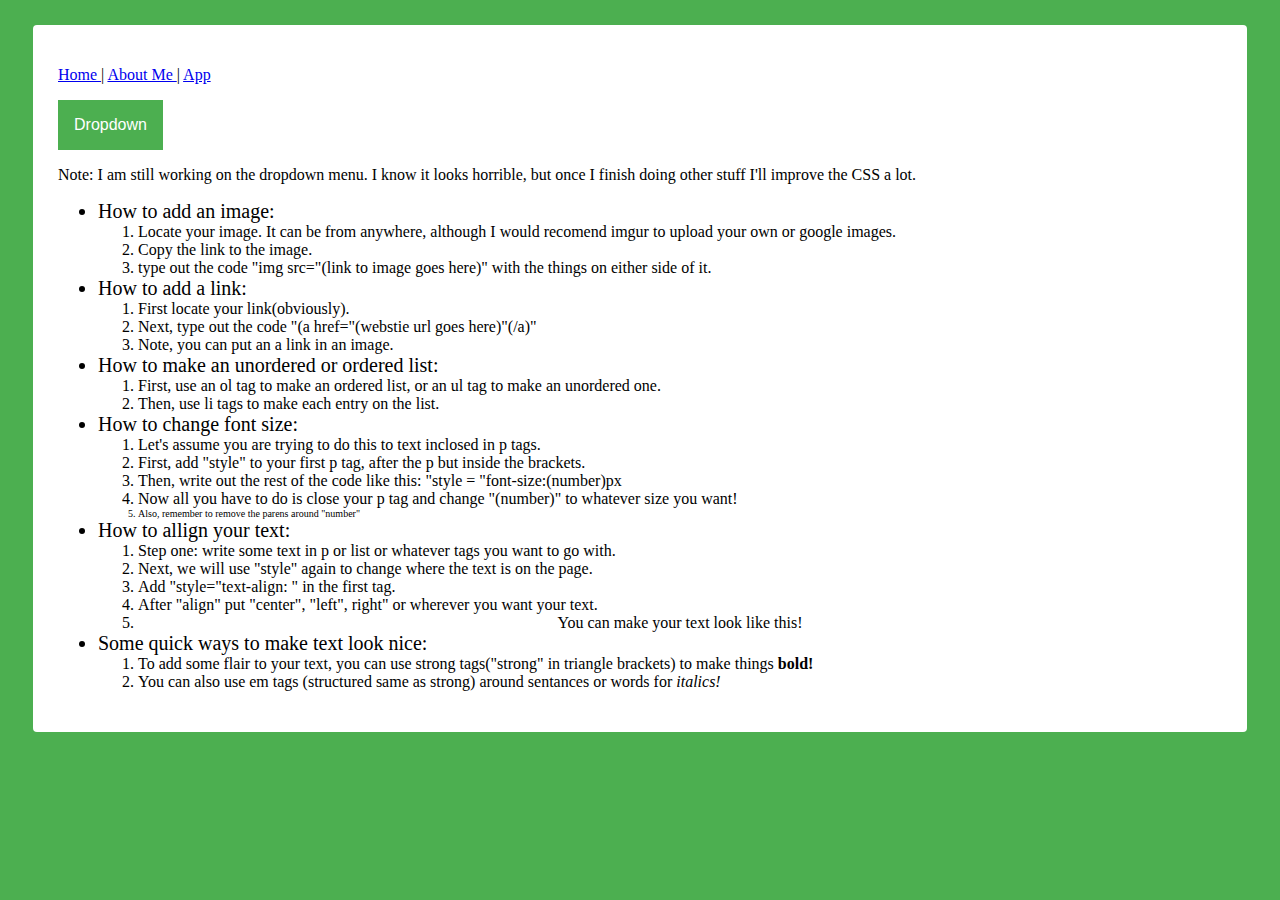
<file: index.html>
<html>

  <head> 
    <title>Home</title>
    <link rel="stylesheet" type="text/css" href="mystyle.css">
    <script src="javascript.js"> </script>
  </head>
  <body>
    <div id="container">
      <p>
        <a href="index.html"> Home </a> | <a href="aboutme.html"> About Me </a> | <a href="app.html"> App </a>
      </p>
     
      <div class="dropdown">
  <button onclick="myFunction()" class="dropbtn">Dropdown</button>
  <div id="myDropdown" class="dropdown-content">
    <a href="index.html">Index</a>
    <a href="aboutme.html">About me</a>
    <a href="app.html">App</a>
  </div>
</div>
      
      <p>
         Note: I am still working on the dropdown menu. I know it looks horrible, but once I finish doing other stuff I'll improve the CSS a lot.
      </p>
      
      <p>
        <ul>
          <li style = "font-size: 20px"> How to add an image:</li>
          <ol>
            <li> Locate your image. It can be from anywhere, although I would recomend imgur to upload your own or google images.</li>
            <li> Copy the link to the image.</li>
            <li> type out the code "img src="(link to image goes here)" with the things on either side of it. </li>
          </ol>
          
          
          <li style = "font-size: 20px"> How to add a link:</li>
          <ol>
            <li> First locate your link(obviously).</li>
            <li> Next, type out the code "(a href="(webstie url goes here)"(/a)" </li>
            <li> Note, you can put an a link in an image.</li>
            
          </ol>
         
          
          <li style = "font-size: 20px"> How to make an unordered or ordered list:</li>
          <ol>
             <li> First, use an ol tag to make an ordered list, or an ul tag to make an unordered one.</li>
            <li> Then, use li tags to make each entry on the list.</li>
          </ol>
          
          <li style = "font-size: 20px"> How to change font size:</li>
          <ol>
            <li> Let's assume you are trying to do this to text inclosed in p tags.</li>
            <li> First, add "style" to your first p tag, after the p but inside the brackets.</li>
            <li> Then, write out the rest of the code like this: "style = "font-size:(number)px</li>
            <li> Now all you have to do is close your p tag and change "(number)" to whatever size you want!</li>
            <li style = "font-size:10px"> Also, remember to remove the parens around "number"</li>
          <!-- Might want to spice this one up a bit with some font size demonstrations, to hold interest or something IDK !-->
          </ol> 
          
          <li style = "font-size: 20px"> How to allign your text:</li>
          <ol>
            <li> Step one: write some text in p or list or whatever tags you want to go with.</li>
            <li> Next, we will use "style" again to change where the text is on the page.</li>
            <li> Add "style="text-align: " in the first tag.</li>
            <li> After "align" put "center", "left", right" or wherever you want your text.</li>
            <li style="text-align:center"> You can make your text look like this!</li>
          </ol>
      <li style = "font-size: 20px"> Some quick ways to make text look nice:</li>
      <ol>
        <li> To add some flair to your text, you can use strong tags("strong" in triangle brackets) to make things <strong> bold!</strong> </li>
         <li> You can also use em tags (structured same as strong) around sentances or words for <em> italics!</em> </li>
          </ol>
      </ul>
      </p>
    </div>
  </body>
</html>
</file>
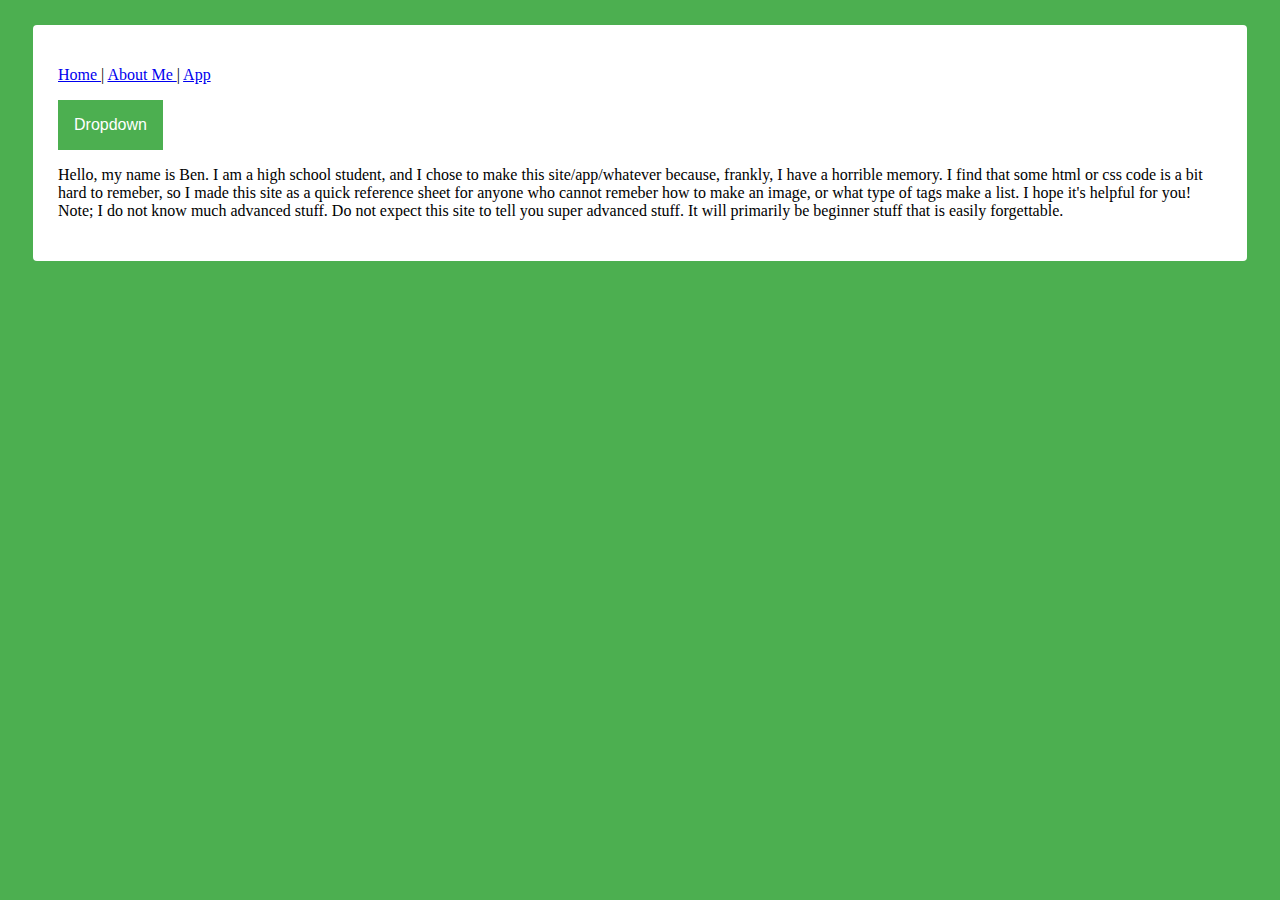
<file: aboutme.html>
<html>

  <head> 
    <title>About Me</title>
    <link rel="stylesheet" type="text/css" href="mystyle.css">
    <script src="javascript.js"> </script>  
  </head>
  <body>
    <div id="container">
      
      <p>
        <a href="index.html"> Home </a> | <a href="aboutme.html"> About Me </a> | <a href="app.html"> App </a>
      </p>
      
      <div class="dropdown">
  <button onclick="myFunction()" class="dropbtn">Dropdown</button>
  <div id="myDropdown" class="dropdown-content">
    <a href="index.html">Index</a>
    <a href="aboutme.html">About me</a>
    <a href="app.html">App</a>
  </div>
</div>
      
      <p>
             Hello, my name is Ben. I am a high school student, and I chose to make this site/app/whatever because, frankly, I have a horrible
             memory. I find that some html or css code is a bit hard to remeber, so I made this site as a quick reference sheet for anyone who
             cannot remeber how to make an image, or what type of tags make a list. I hope it's helpful for you! Note; I do not know much advanced
             stuff. Do not expect this site to tell you super advanced stuff. It will primarily be beginner stuff that is easily forgettable.
      </p>
    <p style = "font-size: 0px">
      Also, if this site glitches out in any way, just blame your browser, not me. 
      </p>
    
    </div>
  </body>
</html>
</file>
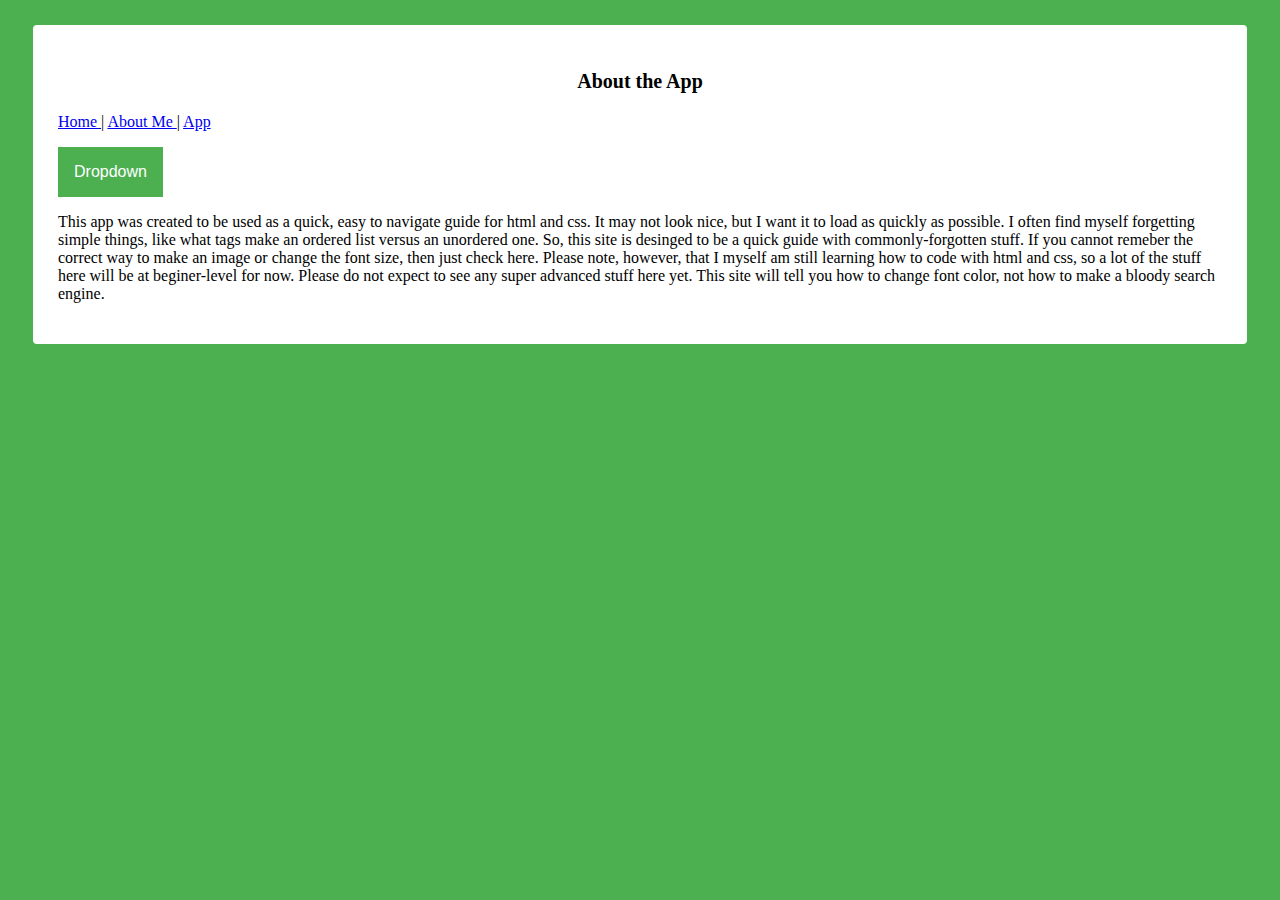
<file: app.html>
<html>

  <head> 
    <title>About the App</title>
   <link rel="stylesheet" type="text/css" href="mystyle.css">
   <script src="javascript.js"> </script>
  </head>
  <body>
    <div id="container">
     
    <h3 style="text-align: center; font-size: 20px">
      About the App
    </h3>
    <p>
      <a href="index.html"> Home </a> | <a href="aboutme.html"> About Me </a> | <a href="app.html"> App </a>
    </p>
    
       <div class="dropdown">
  <button onclick="myFunction()" class="dropbtn">Dropdown</button>
  <div id="myDropdown" class="dropdown-content">
    <a href="index.html">Index</a>
    <a href="aboutme.html">About me</a>
    <a href="app.html">App</a>
  </div>
</div>
      
      <p>
      This app was created to be used as a quick, easy to navigate guide for html and css. It may not look nice, but I want it to load as
      quickly as possible. I often find myself forgetting simple things, like what tags make an ordered list versus an unordered one. So,
      this site is desinged to be a quick guide with commonly-forgotten stuff. If you cannot remeber the correct way to make an image or change
      the font size, then just check here. Please note, however, that I myself am still learning how to code with html and css, so a lot of the
      stuff here will be at beginer-level for now. Please do not expect to see any super advanced stuff here yet. This site will tell you how to
      change font color, not how to make a bloody search engine.
    </p>
  </div>
   
  </body>
</html>
</file>
<file: mystyle.css>
body{
  
  background-color:#4CAF50;
}

#container{
  /* Text */
  color:black;
  /* inner backround */
  background-color:white;
  margin:25px;
  padding:25px;
  border-radius:4px;
}

/* Above is CSS for the look of the whole site, below is just the dropdown button */

/* Dropdown Button */
.dropbtn {
    background-color: #4CAF50;
    color: white;
    padding: 16px;
    font-size: 16px;
    border: none;
    cursor: pointer;
}

/* Dropdown button on hover & focus */
.dropbtn:hover, .dropbtn:focus {
    background-color: #3e8e41;
}

/* The container <div> - needed to position the dropdown content */
.dropdown {
    position: relative;
    display: inline-block;
}

/* Dropdown Content (Hidden by Default) */
.dropdown-content {
    display: none;
    position: absolute;
    background-color: #f9f9f9;
    min-width: 160px;
    box-shadow: 0px 8px 16px 0px rgba(0,0,0,0.2);
    z-index: 1;
}

/* Links inside the dropdown */
.dropdown-content a {
    color: black;
    padding: 12px 16px;
    text-decoration: none;
    display: block;
}

/* Change color of dropdown links on hover */
.dropdown-content a:hover {background-color: #f1f1f1}

/* Show the dropdown menu (use JS to add this class to the .dropdown-content container when the user clicks on the dropdown button) */
.show {display:block;}
</file>
